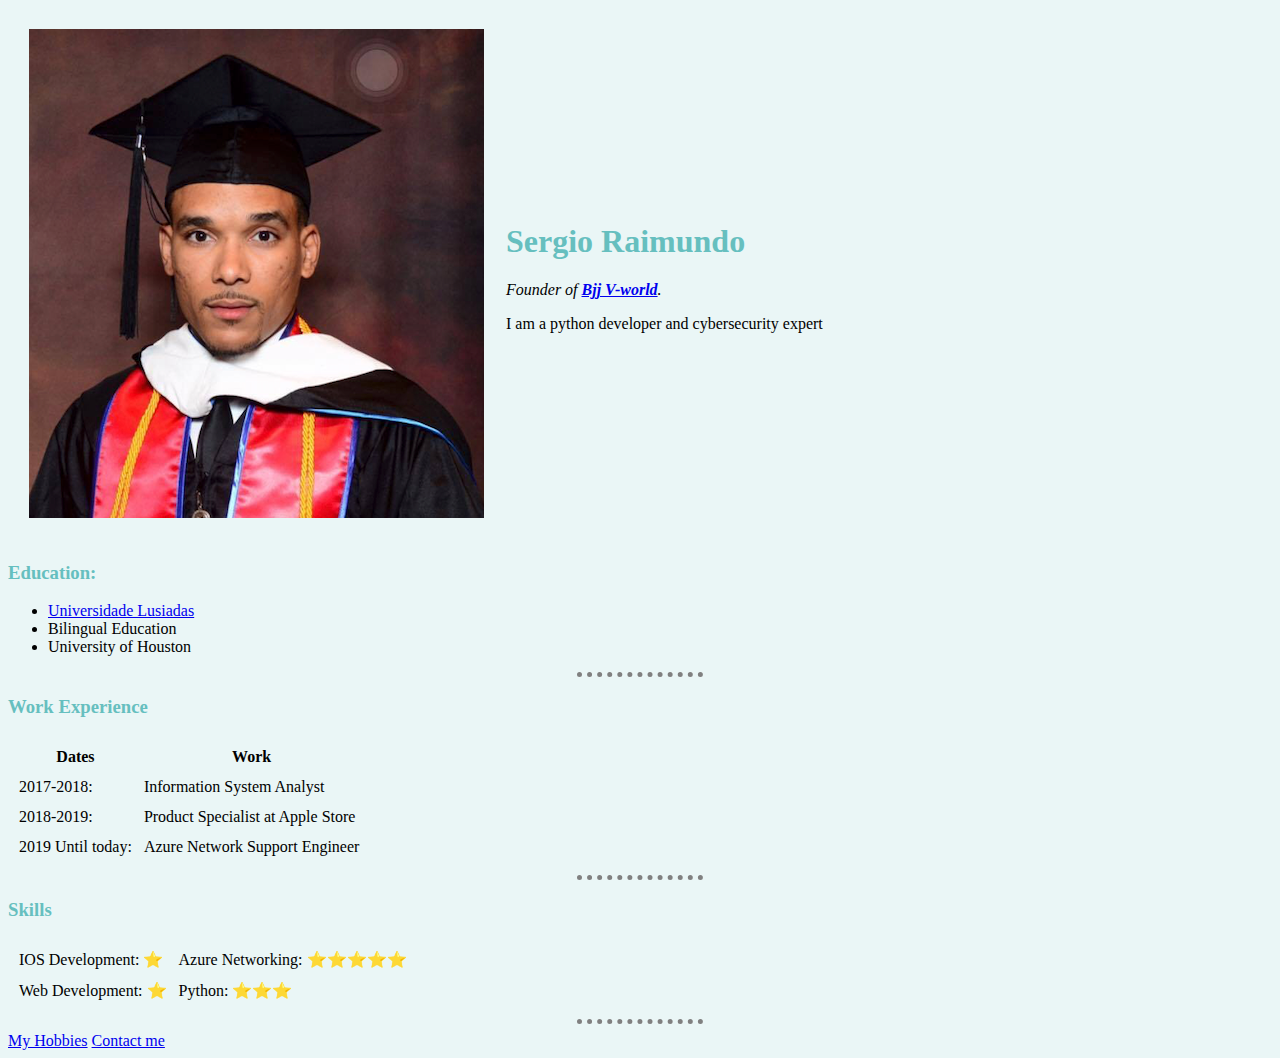
<file: index.html>
<!DOCTYPE html>
<html>
    <head>
        <meta charset="utf-8">
        <title>Sergio's personal site</title>
        <link rel="stylesheet" href="css/styles.css">

    </head>
    <body>
        <table cellspacing="20">
            <tr>
                <td>
                    <img src="sergio1.png" alt="Sergio profile picture">
                </td>
                <td>
                    <h1>Sergio Raimundo</h1>
                    <p><em>Founder of <strong><a href="https://www.linkedin.com/in/adalberto-raimundo-08547648"> Bjj V-world</a></strong>.</em></p>
                    <p>I am a python developer and cybersecurity expert </p>
                </td>
            </tr>
        </table>

        <h3> <strong>Education: </strong></h3>
        <ul>
            <li><a href="https://ula.co.ao/Home">Universidade Lusiadas</a></li>
            <li>Bilingual Education</li>
            <li>University of Houston</li>
        </ul>
        <hr>
        <h3>Work Experience</h3>
        <table cellspacing="10">
            <thead>
                <tr>
                    <th>Dates</th>
                    <th>Work</th>
                </tr>
            </thead>
            <tbody>
                <tr>
                    <td>2017-2018:</td>
                    <td>Information System Analyst</td>
                </tr>
                <tr>
                    <td>2018-2019:</td>
                    <td>Product Specialist at Apple Store</td>
                </tr>
                <tr>
                    <td>2019 Until today:</td>
                    <td>Azure Network Support Engineer</td>
                </tr>
            </tbody>
            <tfoot>
            </tfoot>
        </table>
        <hr>
        <h3>Skills</h3>
        <table cellspacing="10">
            <tr>
                <td>IOS Development: ⭐</td>
                <td>Azure Networking: ⭐⭐⭐⭐⭐</td>
            </tr>
                <td>Web Development: ⭐</td>
                <td>Python: ⭐⭐⭐</td>
        </table>
        <hr>
        <a href="hobbies.html">My Hobbies</a>
        <a href="contact_me.html">Contact me</a>
    </body>
</html>
</file>
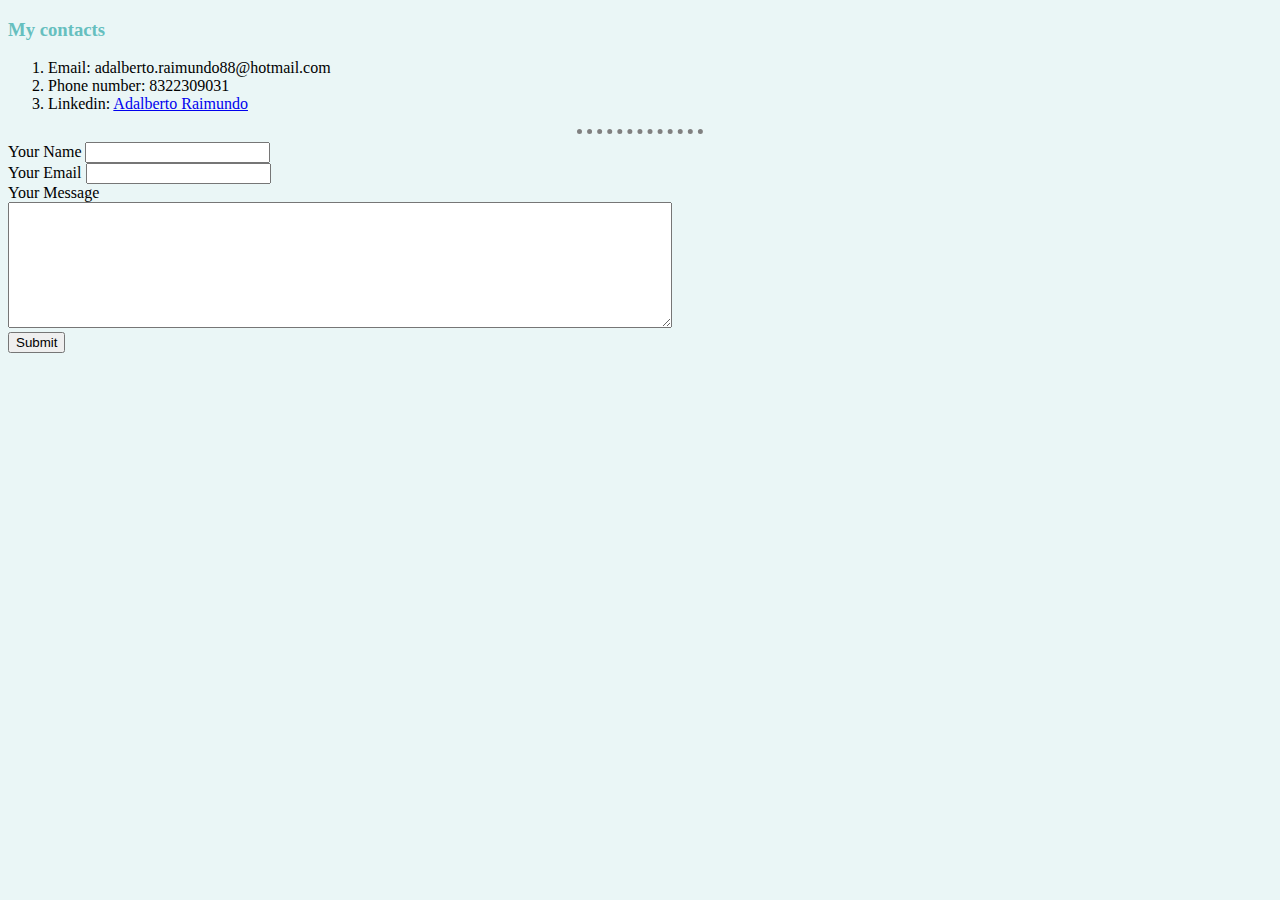
<file: contact_me.html>
<!DOCTYPE html> <!--this is the document type -->
<html>
    <head>
        <meta charset="utf-8">
        <title>Contact me</title>
        <link rel="stylesheet" href="css/styles.css">
    </head>
    <body>
        <h3> My contacts</h3>
        <ol>
            <li>Email: adalberto.raimundo88@hotmail.com</li>
            <li>Phone number: 8322309031</li>
            <li>Linkedin: <a href="https://www.linkedin.com/in/adalberto-raimundo-08547648"> Adalberto Raimundo</a> </li>
        </ol>
        <hr>
        <form action="mailto:adalberto.raimundo88@gmail.com" method="post" enctype="text/plain">
            <label>Your Name</label>
            <input type="text" name="yourName" value=""><br>
            <label>Your Email</label>
            <input type="email" name="yourEmail" value=""><br>
            <label>Your Message</label><br>
            <textarea name="yourMessage" rows="8" cols="80"></textarea><br>
            <input type="submit" name="">
        </form>
    </body>
</html>
</file>
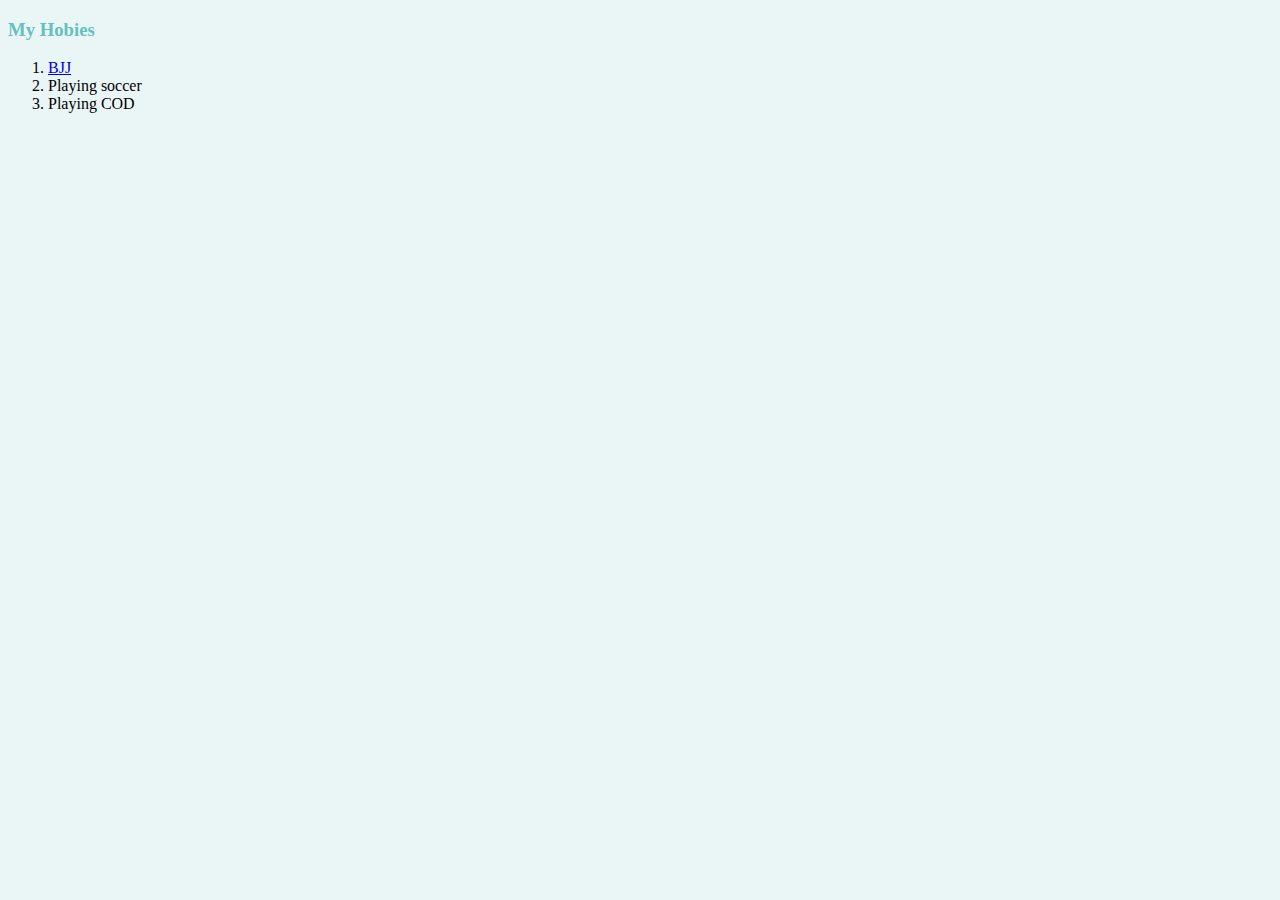
<file: hobbies.html>
<!DOCTYPE html> <!--this is the document type -->
<html>
    <head>
        <meta charset="utf-8">
        <title>My Hobbies</title>
        <link rel="stylesheet" href="css/styles.css">
    </head>
    <bod>
        <h3> My Hobies </h3>
        <ol>
            <li><a href="https://activejiujitsu.com">BJJ</a></li>
            <li>Playing soccer</li>
            <li>Playing COD</li>
        </ol>
    </bod>
</html>
</file>
<file: css/styles.css>
body {
     background-color: #EAF6F6;
}
hr {
    border-style:none;
    border-top-style: dotted;
    border-color: grey;
    border-width: 5px;
    width: 10%;
}

h3 {
    color: #66BFBF;
}

h1{
    color: #66BFBF;
}
</file>
